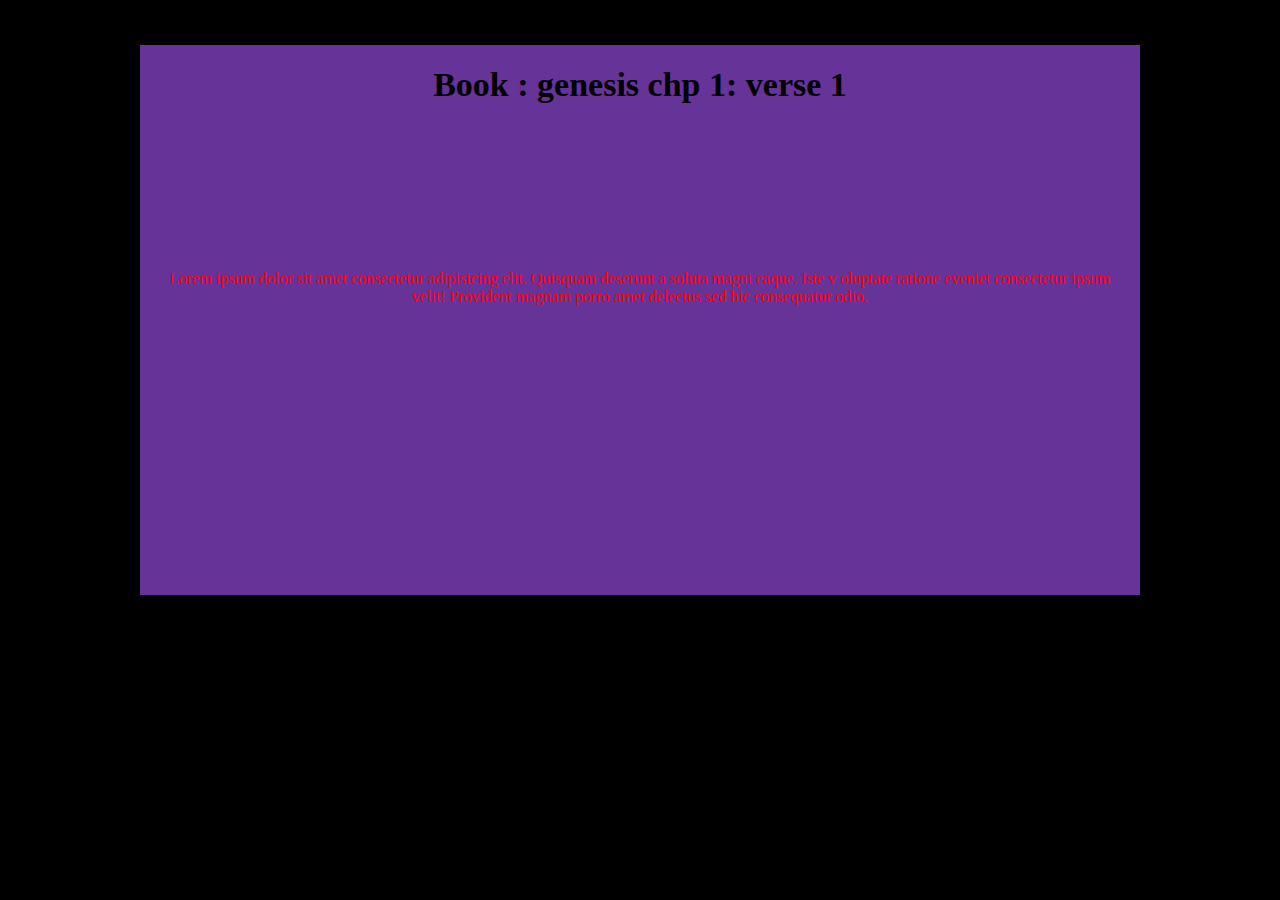
<file: index.html>
<!doctype html>
<html class="no-js" lang="">

<head>
  <meta charset="utf-8">
  <title>Simple <i class="fab fa-calculator"></i></title>
  <meta name="description" content="">
  <meta name="viewport" content="width=device-width, initial-scale=1">

  <link rel="manifest" href="site.webmanifest">
  <link rel="apple-touch-icon" href="icon.png">
  <!-- Place favicon.ico in the root directory -->

  <link rel="stylesheet" href="css/normalize.css">
  <link rel="stylesheet" href="css/main.css">

  <meta name="theme-color" content="#fafafa">
</head>

<body>
  <!--[if IE]>                                                                                                                                                                                                                                                                                                                                                                                                                                                                                                                                                                                                                                                                                                                                                                                                                                                                                                                                                                                                                                                                                                                                                                                                                                                                                                                                                                                                                                                                                                                                                                                                                                                                                                                                                                                                                                                                                                                                                                                                                                                                                                                                                                                                                                                                                                                                                                                                                                                                                                                                                                                                                                                                                                                                                                                                                                                                                                                                                                                                                                                                                                                                                                                                                                                                                                                                                                                                                                                                                                                                                                                                                                                                                                                                                                                                                                                                               
    <p class="browserupgrade">You are using an <strong>outdated</strong> browser. Please <a href="https://browsehappy.com/">upgrade your browser</a> to improve your experience and security.</p>
  <![endif]-->

  <!-- Add your site or application content here -->
<div id="wrapper">
        <div id="randomGenerator">
            <h4  class="author">Book : genesis chp 1: verse 1</h4>
            <p class="verseText"> Lorem ipsum dolor sit amet consectetur adipisicing elit. Quisquam deserunt a soluta magni eaque. Iste v
                oluptate ratione eveniet consectetur ipsum velit! Provident magnam
                 porro amet delectus sed hic consequatur odio.
             </p>
        </div>
  </div>
  <script src="js/vendor/modernizr-3.8.0.min.js"></script>
  <script src="js/main.js"></script>
  

  <!-- Google Analytics: change UA-XXXXX-Y to be your site's ID. -->
  <script>
    window.ga = function () { ga.q.push(arguments) }; ga.q = []; ga.l = +new Date;
    ga('create', 'UA-XXXXX-Y', 'auto'); ga('set','transport','beacon'); ga('send', 'pageview')
  </script>
  <script src="https://www.google-analytics.com/analytics.js" async></script>
  <script>document.write('<script src="http://' + (location.host || 'localhost').split(':')[0] + ':35729/livereload.js?snipver=1"></' + 'script>')</script>
</body>

</html>
</file>
<file: css/main.css>
body {
    background-color: black;
}

#wrapper {
    height: 550px;
    width :1000px;
    margin: 20px auto;
    background-color: rebeccapurple;
}


#randomGenerator{
    text-align: center;
    
}

.author {
    font-weight: 800;
    font-size: 34px;
    padding-top: 20px;
}
.verseText{
    padding-top: 120px;
    margin: 0 20px;
    color: red;

}
</file>
